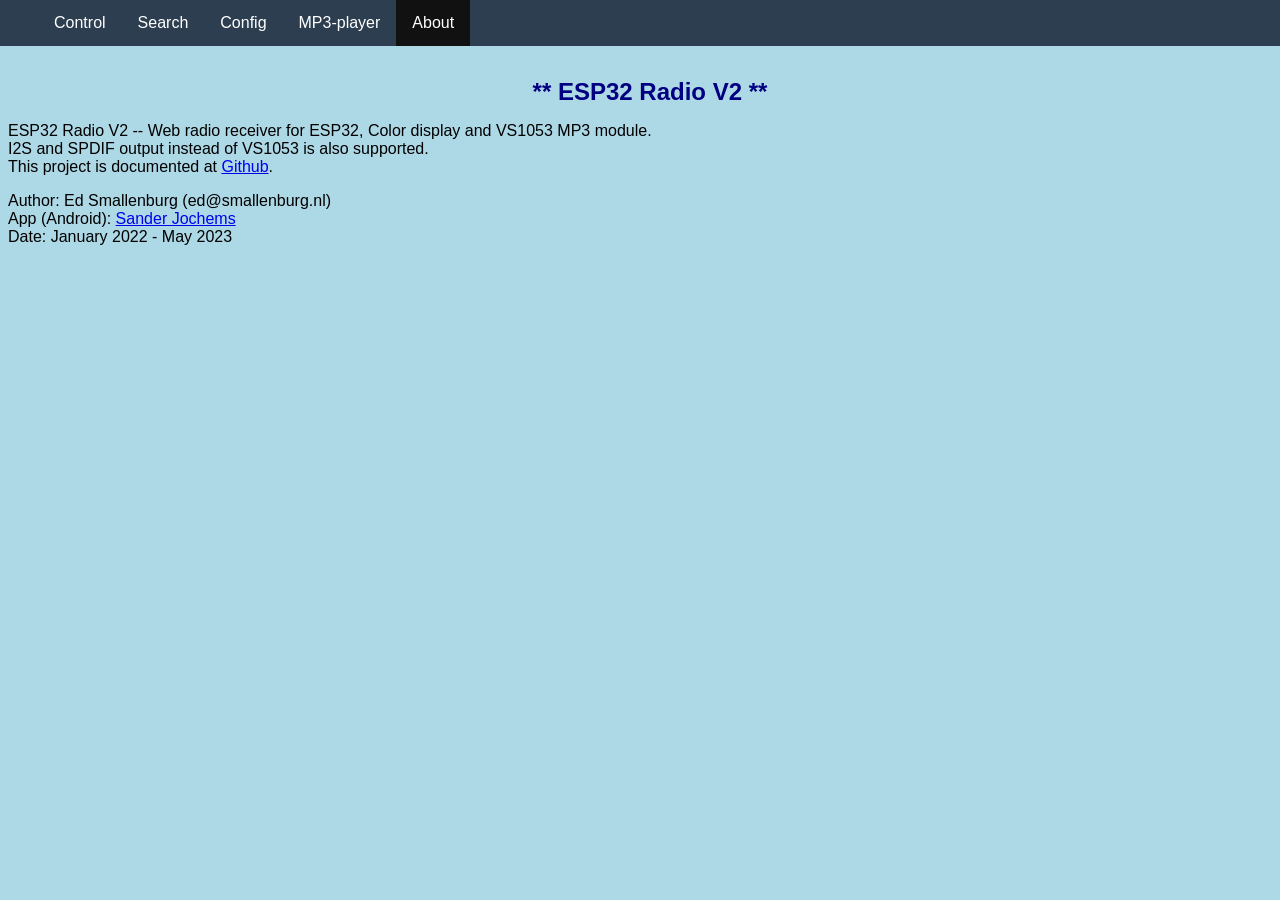
<file: data/about.html>
<!DOCTYPE html>
<html>
 <head>
  <title>About ESP32-radio</title>
  <meta http-equiv="content-type" content="text/html; charset=ISO-8859-1">
  <link rel="Shortcut Icon" type="image/ico" href="favicon.ico">
  <link rel="stylesheet" type="text/css" href="style.css">
 </head>
 <body>
  <ul>
   <li><a class="pull-left" href="/index.html">Control</a></li>
   <li><a class="pull-left" href="/search.html">Search</a></li>
   <li><a class="pull-left" href="/config.html">Config</a></li>
   <li><a class="pull-left" href="/mp3play.html">MP3-player</a></li>
   <li><a class="pull-left active" href="/about.html">About</a></li>
  </ul>
  <br><br><br>
  <center>
   <h1>** ESP32 Radio V2 **</h1>
  </center>
	<p>ESP32 Radio V2 -- Web radio receiver for ESP32, Color display and VS1053 MP3 module.<br>
  I2S and SPDIF output instead of VS1053 is also supported.<br>
	This project is documented at <a target="blank" href="https://github.com/Edzelf/ESP32Radio-V2">Github</a>.</p>
	<p>Author: Ed Smallenburg (ed@smallenburg.nl)<br>
	App (Android): <a target="blank" href="https://play.google.com/store/apps/details?id=com.thunkable.android.sander542jochems.ESP_Radio">Sander Jochems</a><br>
	Date: January 2022 - May 2023</p>
 </body>
</html>
</file>
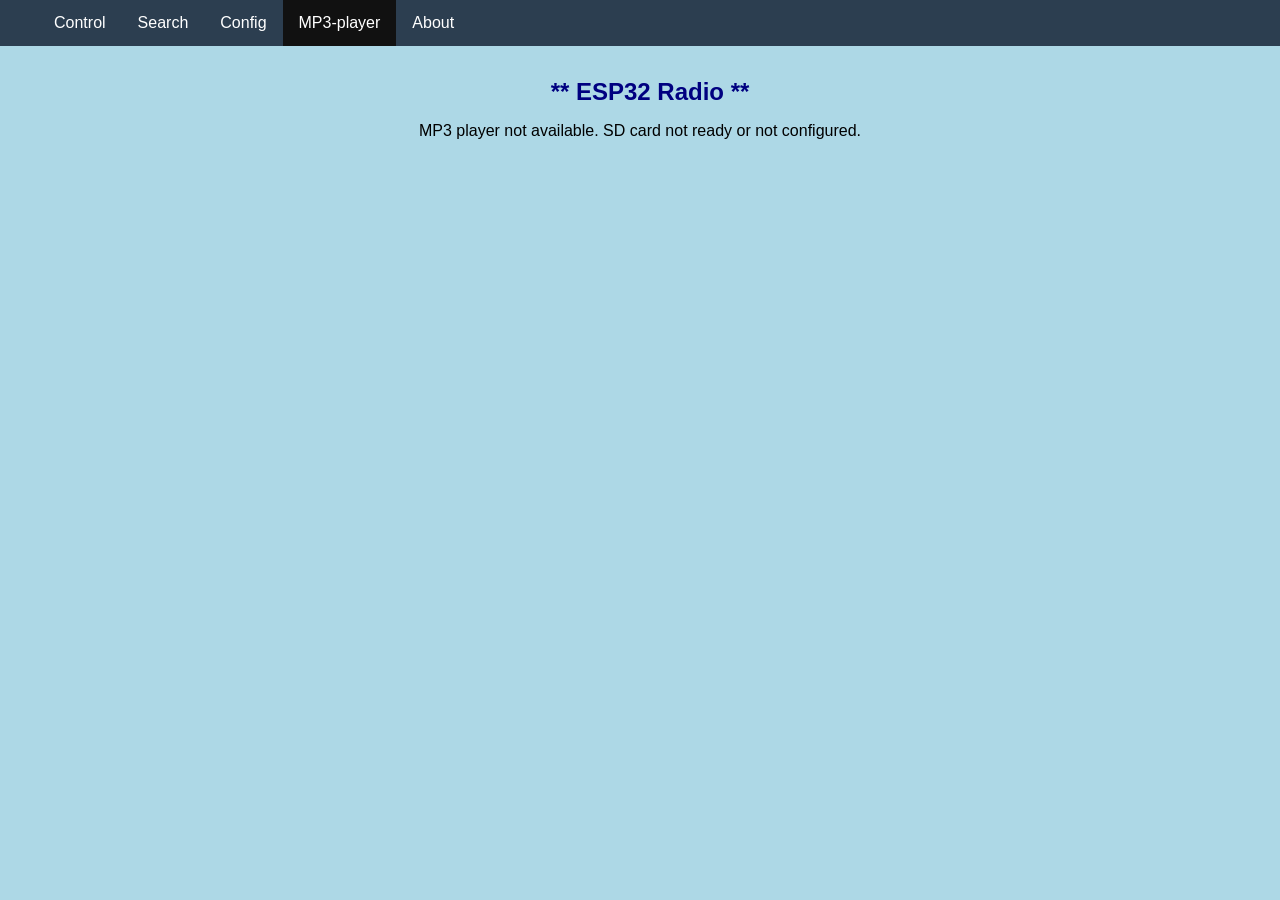
<file: data/nomp3play.html>
<!DOCTYPE html>
<html>
 <head>
  <title>ESP32-radio MP3 player</title>
  <meta http-equiv="content-type" content="text/html; charset=ISO-8859-1">
  <link rel="Shortcut Icon" type="image/ico" href="favicon.ico">
  <link rel="stylesheet" type="text/css" href="style.css">
 </head>
 <body>
  <ul>
   <li><a class="pull-left" href="/index.html">Control</a></li>
   <li><a class="pull-left" href="/search.html">Search</a></li>
   <li><a class="pull-left" href="/config.html">Config</a></li>
   <li><a class="pull-left active" href="/mp3play.html">MP3-player</a></li>
   <li><a class="pull-left" href="/about.html">About</a></li>
  </ul>
  <br><br><br>
  <center>
   <h1>** ESP32 Radio **</h1>
   MP3 player not available.  SD card not ready or not configured.
 </body>
</html>
</file>
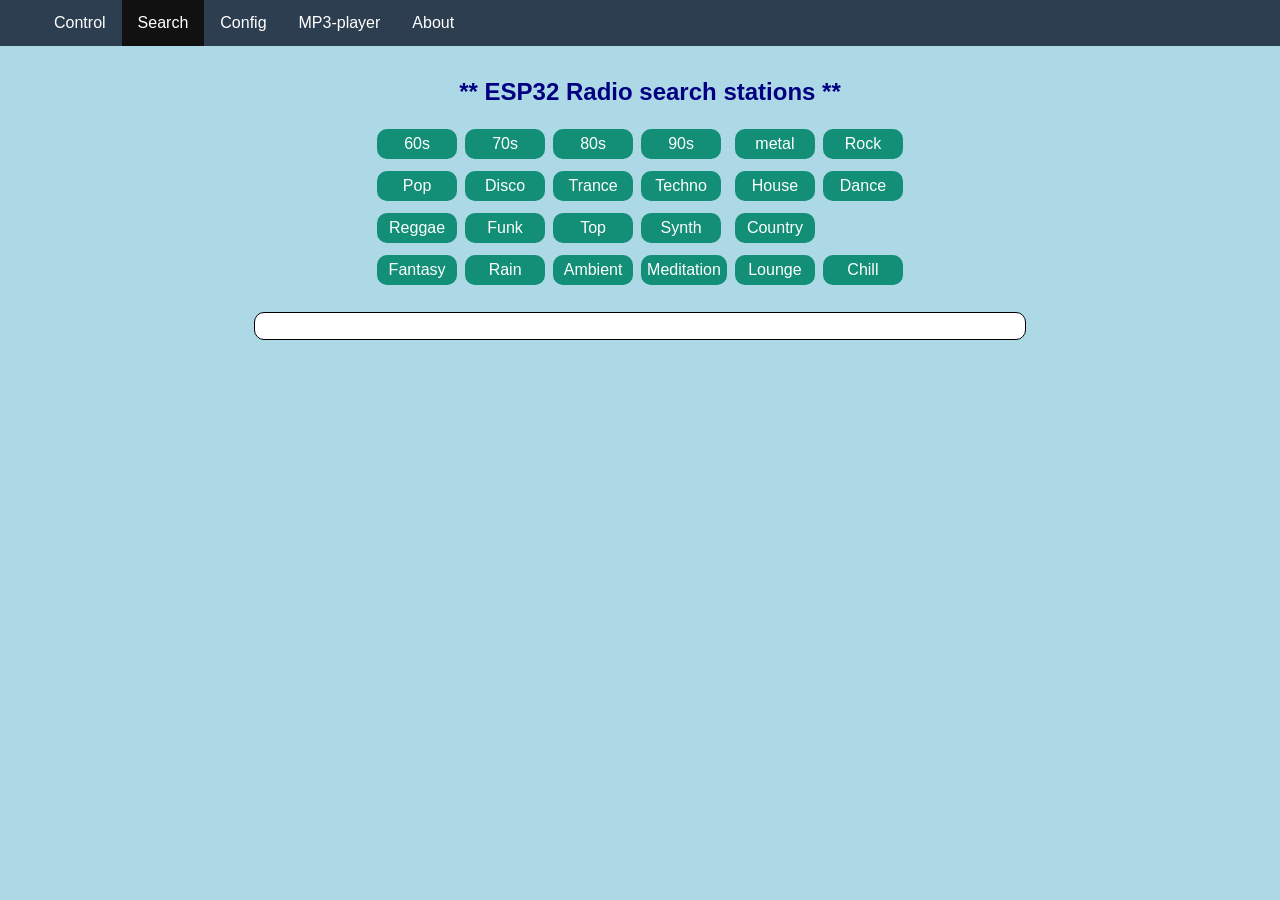
<file: data/search.html>
<html>
 <head>
  <title>ESP32-radio</title>
  <meta http-equiv="content-type" content="text/html; charset=ISO-8859-1">
  <link rel="stylesheet" type="text/css" href="style.css">
  <link rel="Shortcut Icon" type="image/ico" href="favicon.ico">
 </head>
 <body>
  <ul>
   <li><a class="pull-left" href="/index.html">Control</a></li>
   <li><a class="pull-left active" href="/search.html">Search</a></li>
   <li><a class="pull-left" href="/config.html">Config</a></li>
   <li><a class="pull-left" href="/mp3play.html">MP3-player</a></li>
   <li><a class="pull-left" href="/about.html">About</a></li>
  </ul>
  <br><br><br>
  <center>
   <h1>** ESP32 Radio search stations **</h1>
   <table width="450" class="pull-left">
   <tr>
   <td><button class="button" onclick="listStats('60s')">60s</button></td>
   <td><button class="button" onclick="listStats('70s')">70s</button></td>
   <td><button class="button" onclick="listStats('80s')">80s</button></td>
   <td><button class="button" onclick="listStats('80s')">90s</button></td>
   <td><button class="button" onclick="listStats('metal')">metal</button></td>
   <td><button class="button" onclick="listStats('rock')">Rock</button></td><tr>
   <td><button class="button" onclick="listStats('pop')">Pop</button></td>
   <td><button class="button" onclick="listStats('disco')">Disco</button></td>
   <td><button class="button" onclick="listStats('trance')">Trance</button></td>
   <td><button class="button" onclick="listStats('techno')">Techno</button></td>
   <td><button class="button" onclick="listStats('house')">House</button></td>
   <td><button class="button" onclick="listStats('dance')">Dance</button></td><tr>
   <td><button class="button" onclick="listStats('reggae')">Reggae</button></td>
   <td><button class="button" onclick="listStats('funk')">Funk</button></td>
   <td><button class="button" onclick="listStats('top')">Top</button></td>
   <td><button class="button" onclick="listStats('synth')">Synth</button></td>
   <td><button class="button" onclick="listStats('country')">Country</button></td><tr>
   <td><button class="button" onclick="listStats('fantasy')">Fantasy</button></td>
   <td><button class="button" onclick="listStats('rain')">Rain</button></td>
   <td><button class="button" onclick="listStats('ambient')">Ambient</button></td>
   <td><button class="button" onclick="listStats('meditation')">Meditation</button></td>
   <td><button class="button" onclick="listStats('lounge')">Lounge</button></td>
   <td><button class="button" onclick="listStats('chill')">Chill</button></td><tr>
   </table>
   <br><input type="text" size="80" id="resultstr" placeholder=""><br>
   <table class="table2" id="stationsTable" width="450">
   </table>
  </center>
 </body>
</html>

<script>

 var stationArr ;

 // Get info from a radiobrowser.  Working servers are:
 // https://de1.api.radio-browser.info, https://fr1.api.radio-browser.info, https://nl1.api.radio-browser.info
 function listStats ( genre )
 {
  var theUrl = "https://fi1.api.radio-browser.info/json/stations/bytag/" +
               genre +
               "?hidebroken=true" ;
var xhr = new XMLHttpRequest() ;
  xhr.onreadystatechange = function() 
  {
   if ( this.readyState == XMLHttpRequest.DONE )
   {
    var table = document.getElementById('stationsTable') ;
    table.innerHTML = "" ;
    stationArr = JSON.parse ( this.responseText ) ;
    var i ;
    var snam ;
    var oldsnam = "" ;
    for ( i = 0 ; i < stationArr.length ; i++ )
    {
      snam = stationArr[i].name ;
      if ( stationArr[i].url_resolved.startsWith ( "http:") &&            // https: not supported yet
           snam != oldsnam )
      {
        var row = table.insertRow() ;
        var cell1 = row.insertCell(0) ;
        var cell2 = row.insertCell(1) ;
        var cell3 = row.insertCell(2) ;
        cell1.innerHTML = snam ;
        cell2.innerHTML = stationArr[i].codec ;
        cell3.innerHTML = stationArr[i].bitrate + "k" ;
        cell1.setAttribute ( 'onclick', 'setStation(' + i + ');' ) ;
        oldsnam = snam ;
      }
    }
   }
  }
  xhr.open ( "GET", theUrl ) ;
  xhr.send() ;
 }

 function setStation ( inx )
 {
  var table = document.getElementById('stationsTable') ;
  var snam ;
  var theUrl ;

  snam = stationArr[inx].url_resolved ;
  snam = snam.substr ( 7 ) ;
  theUrl = "/?station=" + snam + "&version=" + Math.random() ;
  //table.rows[inx].cells[0].style.backgroundColor = "#333333" 
  var xhr = new XMLHttpRequest() ;
  xhr.onreadystatechange = function() 
  {
   if ( this.readyState == XMLHttpRequest.DONE )
   {
     resultstr.value = xhr.responseText ;
   }
  }
  xhr.open ( "GET", theUrl ) ;
  xhr.send() ;
 }
   
</script>
</file>
<file: data/style.css>
body {
    background-color: lightblue;
    font-family: Arial, Helvetica, sans-serif;
 }
 
 h1 {
    color: navy;
    margin-left: 20px;
    font-size: 150%
 }
 
 ul {
    list-style-type: none;
    margin: 0;
    margin-left: -10px;
    overflow: hidden;
    background-color: #2C3E50;
    position:fixed;
    top:0;
    width:100%;
    z-index:100;
 }
 
 li .pull-left {
    float: left;
 }
 
 li .pull-right {
    float: right;
 }
 
 li a {
    display: block;
    color: white;
    text-align: center;
    padding: 14px 16px;
    text-decoration: none;
 }
 
 li a:hover, a.active {
    background-color: #111;
 }
 
 .button {
    min-width: 80px;
    height: 30px;
    background-color: #128F76;
    border: none;
    color: white;
    text-align: center;
    text-decoration: none;
    display: inline-block;
    font-size: 16px;
    margin: 4px 2px;
    cursor: pointer;
    border-radius: 10px;
    white-space: nowrap;
 }
 
 .buttonr {background-color: #D62C1A;}
 
 .select {
    width: 160px;
    height: 32px;
    padding: 5px;
    background: white;
    font-size: 16px;
    line-height: 1;
    border: 1;
    border-radius: 5px;
    -webkit-border-radius: 5px;
    -webkit-appearance: none;
    border: 1px solid black;
    border-radius: 10px;
 }
 
 .selectw {width: 410px;}
 
 input[type="text"] {
    margin: 0;
    height: 28px;
    background: white;
    font-size: 16px;
    appearance: none;
    box-shadow: none;
    border-radius: 5px;
    -webkit-border-radius: 5px;
    -moz-border-radius: 5px;
    -webkit-appearance: none;
    border: 1px solid black;
    border-radius: 10px;
 }
 
 input[type="text"]:focus {
   outline: none;
 }
 
 input[type=submit] {
   width: 200px;
   height: 40px;
   background-color: #128F76;
   border: none;
   color: white;
   text-align: center;
   text-decoration: none;
   display: inline-block;
   font-size: 16px;
   margin: 4px 2px;
   cursor: pointer;
   border-radius: 5px;
 }
 
 textarea {
   border: 1px solid black;
   border-radius: 10px;
   padding: 5px;
   font-family: Courier, "Lucida Console", monospace;
   background-color: white;
   resize: none;
 }
 
 table.table2 td {
  background-color: #128F76;
  border: 1px solid black;
 }
</file>
